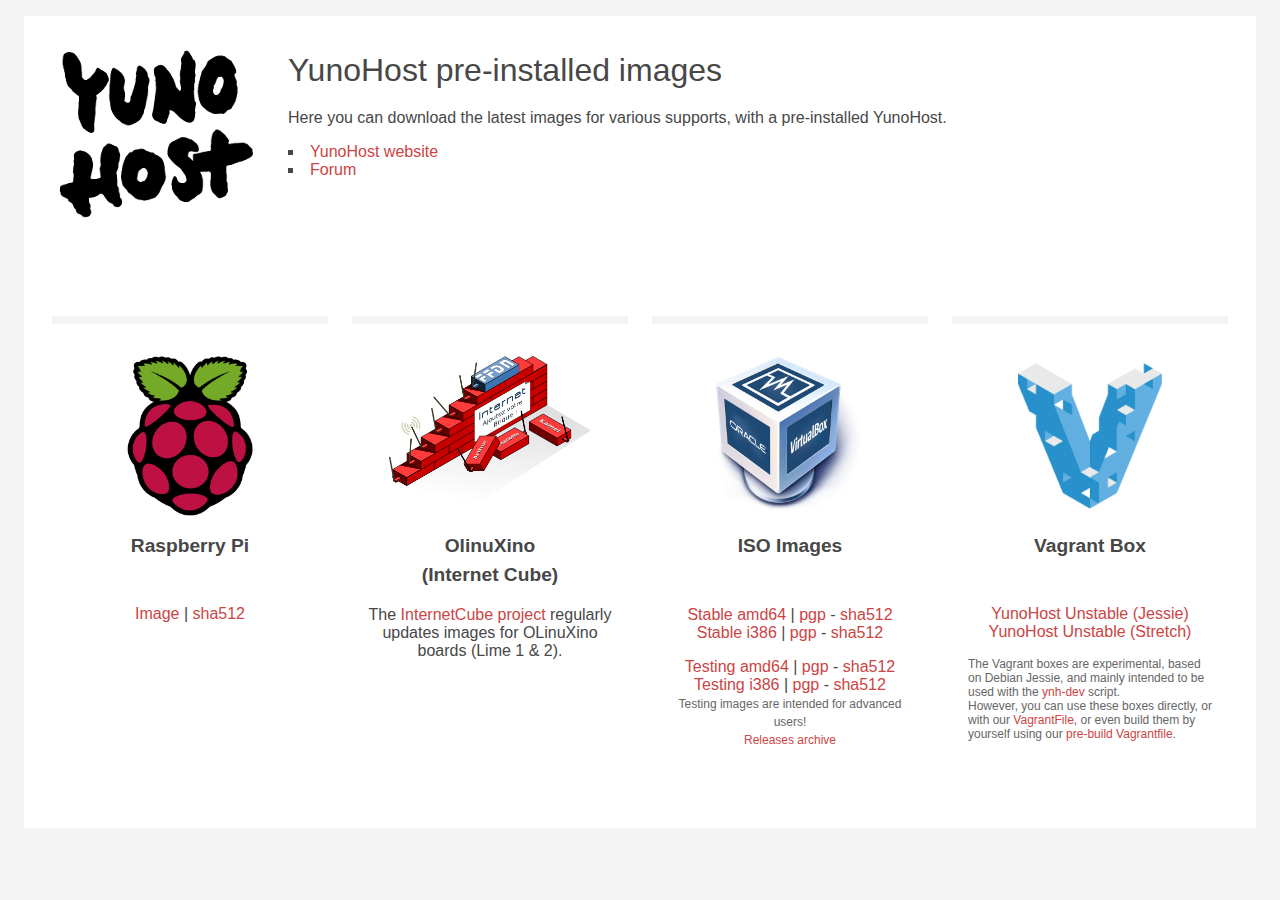
<file: index.html>
<!DOCTYPE html>
<html>
<head>
    <meta charset="utf-8">
    <title>YunoHost Images - Self-hosting for everyone</title>
    <meta name="viewport" content="width=device-width, initial-scale=1.0" />
    <link rel="shortcut icon" href="https://yunohost.org/favicon.ico" />
    <link rel="stylesheet" href="css/styles.css" />
</head>
<body>
    <div class="container">

        <header class="cf">
            <img class="logo" src="img/logo.png" alt="YunoHost Logo" />
            <h1>YunoHost pre-installed images</h1>
            <p class="intro">Here you can download the latest images for various supports, with a pre-installed YunoHost.</p>
            <ul class="links">
                <li><a href="https://yunohost.org">YunoHost website</a></li>
                <li><a href="https://forum.yunohost.org">Forum</a></li>
            </ul>
        </header>

        <div class="archs">
            <section id="raspberry-pi">
                <img alt="Raspberry Pi" src="./img/raspberrypi_logo.png" />
                <h2>Raspberry Pi</h2>
                <a href="https://build.yunohost.org/releases_archive/yunohost-jessie-201701261126-sdraspi-stable.zip">Image</a> | <a href="https://build.yunohost.org/releases_archive/yunohost-jessie-201701261126-sdraspi-stable.zip.sum">sha512</a>
            </section>
            <section id="olinuxino">
                <img alt="OlinuXino (Internet Cube)" src="./img/brique.png" />
                <h2>OlinuXino<br />(Internet Cube)</h2>
                <p>
                    The <a href="https://repo.internetcu.be/">InternetCube project</a> regularly updates images for OLinuXino boards (Lime 1 &amp; 2).
                </p>
            </section>
            <section id="iso">
                <img alt="ISO Image" src="./img/virtualbox.png" />
                <h2>ISO Images</h2>
                <p>
                    <a href="https://build.yunohost.org/releases_archive/yunohost-stretch-3.0.0-amd64-stable.iso">Stable amd64</a> | <a href="https://build.yunohost.org/releases_archive/yunohost-stretch-3.0.0-amd64-stable.iso.sig">pgp</a> - <a href="https://build.yunohost.org/releases_archive/yunohost-stretch-3.0.0-amd64-stable.iso.sum">sha512</a><br>
                    <a href="https://build.yunohost.org/releases_archive/yunohost-stretch-3.0.0-i386-stable.iso">Stable i386</a> | <a href="https://build.yunohost.org/releases_archive/yunohost-stretch-3.0.0-i386-stable.iso.sig">pgp</a> - <a href="https://build.yunohost.org/releases_archive/yunohost-stretch-3.0.0-i386-stable.iso.sum">sha512</a><br>
                </p>
                <p>
                    <a href="https://build.yunohost.org/releases_archive/yunohost-stretch-3.0.0~beta1.6-amd64-testing.iso">Testing amd64</a> | <a href="https://build.yunohost.org/releases_archive/yunohost-stretch-3.0.0~beta1.6-amd64-testing.iso.sig">pgp</a> - <a href="https://build.yunohost.org/releases_archive/yunohost-stretch-3.0.0~beta1.6-amd64-testing.iso.sum">sha512</a><br>
                    <a href="https://build.yunohost.org/releases_archive/yunohost-stretch-3.0.0~beta1.6-i386-testing.iso">Testing i386</a> | <a href="https://build.yunohost.org/releases_archive/yunohost-stretch-3.0.0~beta1.6-i386-testing.iso.sig">pgp</a> - <a href="https://build.yunohost.org/releases_archive/yunohost-stretch-3.0.0~beta1.6-i386-testing.iso.sum">sha512</a><br>
                    <span class="notes">Testing images are intended for advanced users!</span><br>
                    <span class="notes"><a href="https://build.yunohost.org/releases_archive">Releases archive</a></span>
                </p>
            </section>
            <section id="vagrant">
                <img alt="Vagrant" src="./img/vagrant.png" />
                <h2>Vagrant Box</h2>
                    <a href="https://build.yunohost.org/yunohost-jessie-unstable.box">YunoHost Unstable (Jessie)</a><br>
                    <a href="https://build.yunohost.org/yunohost-stretch-unstable.box">YunoHost Unstable (Stretch)</a>
                <p>
                </p>
                <p class="notes">
                    The Vagrant boxes are experimental, based on Debian Jessie, and mainly intended to be used with the <a href="https://github.com/yunohost/ynh-dev/">ynh-dev</a> script.
                    <br />
                    However, you can use these boxes directly, or with our <a href="https://github.com/yunohost/vagrantfile">VagrantFile</a>, or even build them by yourself using our <a href="https://github.com/YunoHost/Vagrantfile/tree/master/prebuild">pre-build Vagrantfile</a>.
                </p>
            </section>
        </div><!-- .archs -->

        <footer>
        </footer>

    </div><!-- .container -->
</body>
</html>
</file>
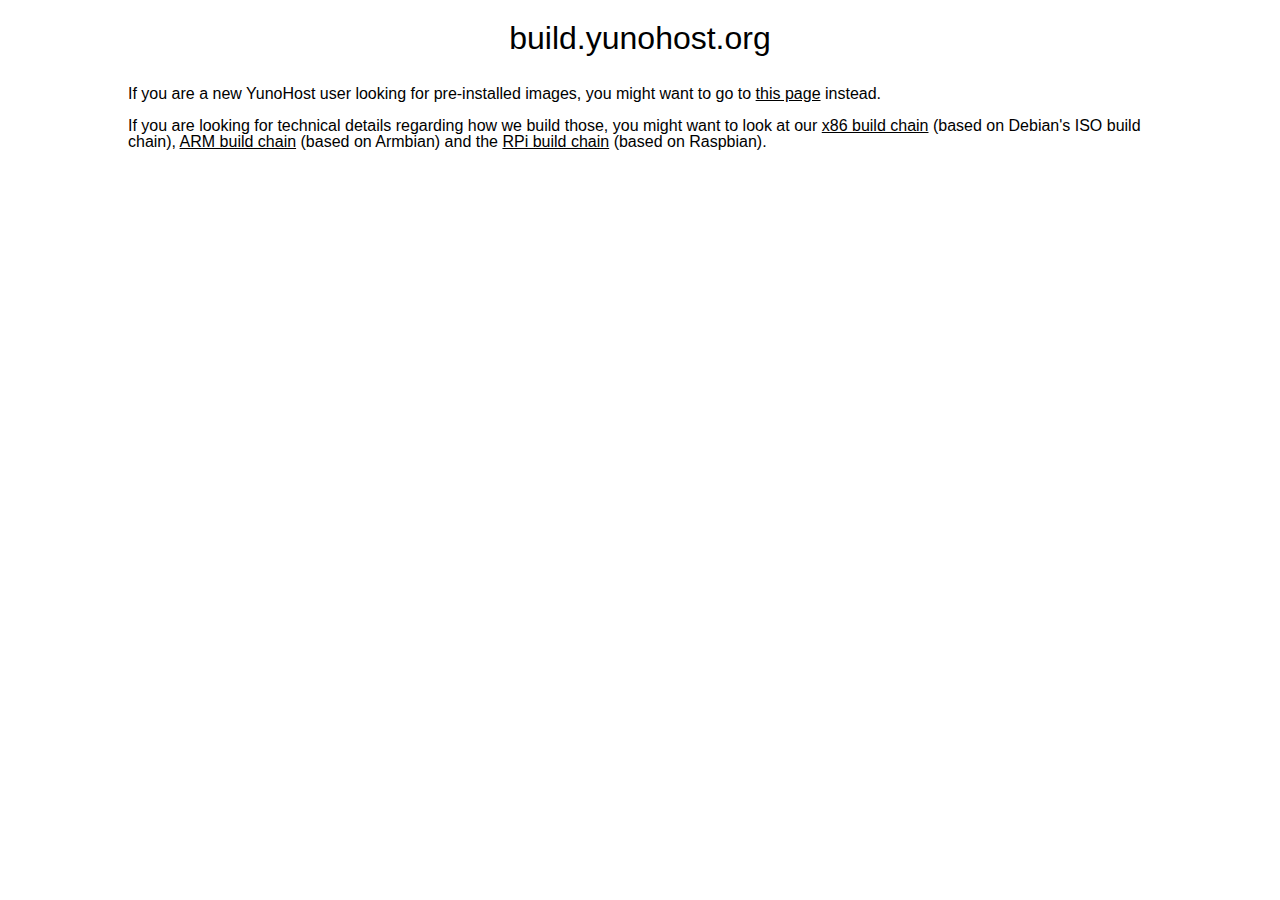
<file: fancyindex/header.html>
<!DOCTYPE html>
<html lang="en">
<head>
  <meta charset="utf-8">
  <title>YunoHost Images Repository</title>
  <meta name="viewport" content="width=device-width, initial-scale=1" />
  <link rel="stylesheet" href="/fancyindex/stylesheet.css" />
  <script>
    window.onload = function () {
      var links = document.getElementById('files').getElementsByTagName('a');
  
      for(var i = 0; i < links.length; i++) {
        if(links[i].innerHTML.match(/&gt;$/)) {
          links[i].innerHTML = links[i].href.replace(/.*\/(.*)/, '$1');
        }
      }
    }
  </script>
</head>

<body class="nojs">
  <header>
    <h1><span>build</span>.yunohost.org</h1>
  </header>
  <main>
  <p>If you are a new YunoHost user looking for pre-installed images, you might want to go to <a target="_blank" href="https://yunohost.org/en/images">this page</a> instead.</p>
  <p>If you are looking for technical details regarding how we build those, you might want to look at our <a target="_blank" href="https://github.com/yunohost/cd_build">x86 build chain</a> (based on Debian's ISO build chain), <a target="_blank" href="https://github.com/yunohost/arm-images">ARM build chain</a> (based on Armbian) and the <a target="_blank" href="https://github.com/yunohost/rpi-image">RPi build chain</a> (based on Raspbian).</p>
    <section id="files">
<h1>
</file>
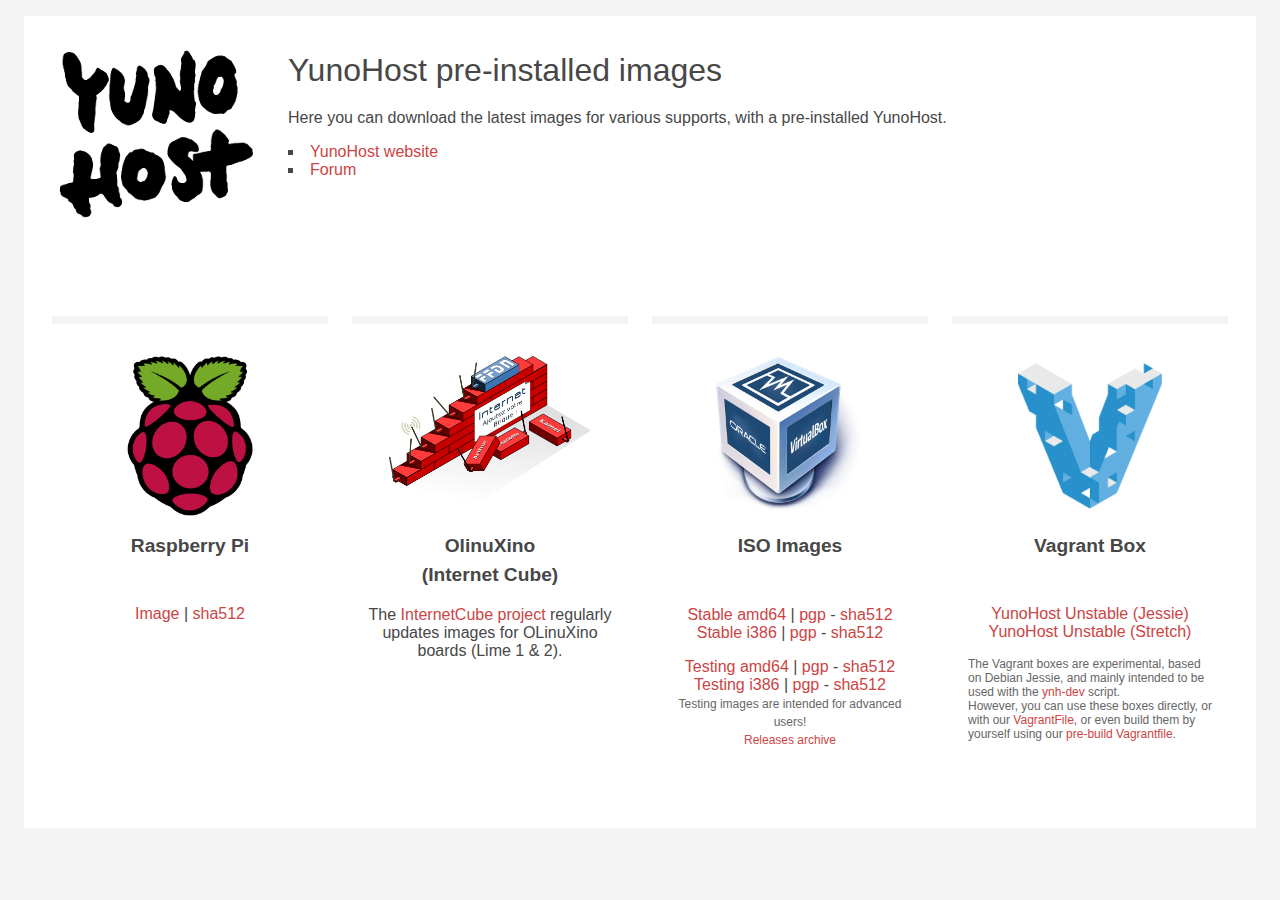
<file: fancyindex/oldstuff/index-old2.html>
<!DOCTYPE html>
<html>
<head>
    <meta charset="utf-8">
    <title>YunoHost Images - Self-hosting for everyone</title>
    <meta name="viewport" content="width=device-width, initial-scale=1.0" />
    <link rel="shortcut icon" href="https://yunohost.org/favicon.ico" />
    <link rel="stylesheet" href="css/styles.css" />
</head>
<body>
    <div class="container">

        <header class="cf">
            <img class="logo" src="img/logo.png" alt="YunoHost Logo" />
            <h1>YunoHost pre-installed images</h1>
            <p class="intro">Here you can download the latest images for various supports, with a pre-installed YunoHost.</p>
            <ul class="links">
                <li><a href="https://yunohost.org">YunoHost website</a></li>
                <li><a href="https://forum.yunohost.org">Forum</a></li>
            </ul>
        </header>

        <div class="archs">
            <section id="raspberry-pi">
                <img alt="Raspberry Pi" src="./img/raspberrypi_logo.png" />
                <h2>Raspberry Pi</h2>
                <a href="https://build.yunohost.org/yunohost-jessie-201701261126-sdraspi-stable.zip">Image</a> | <a href="https://build.yunohost.org/yunohost-jessie-201701261126-sdraspi-stable.zip.sum">sha512</a>
            </section>
            <section id="olinuxino">
                <img alt="OlinuXino (Internet Cube)" src="./img/brique.png" />
                <h2>OlinuXino<br />(Internet Cube)</h2>
                <p>
                    The <a href="https://repo.internetcu.be/">InternetCube project</a> regularly updates images for OLinuXino boards (Lime 1 &amp; 2).
                </p>
            </section>
            <section id="iso">
                <img alt="ISO Image" src="./img/virtualbox.png" />
                <h2>ISO Images</h2>
                <p>
                     		 		 		<a href="https://build.yunohost.org/yunohost-jessie-2.7.12-amd64-stable.iso">Stable amd64</a> | <a href="yunohost-jessie-2.7.12-amd64-stable.iso.sig">pgp</a> - <a href="yunohost-jessie-2.7.12-amd64-stable.iso.sum">sha512</a><br>
                     		 		 		<a href="https://build.yunohost.org/yunohost-jessie-2.7.12-i386-stable.iso">Stable i386</a> | <a href="yunohost-jessie-2.7.12-i386-stable.iso.sig">pgp</a> - <a href="yunohost-jessie-2.7.12-i386-stable.iso.sum">sha512</a><br>
                </p>
                <p>
                     		 		 		 		 		 		 		 		 		<a href="https://build.yunohost.org/yunohost-jessie-2.7.13.5-amd64-testing.iso">Testing amd64</a> | <a href="yunohost-jessie-2.7.13.5-amd64-testing.iso.sig">pgp</a> - <a href="yunohost-jessie-2.7.13.5-amd64-testing.iso.sum">sha512</a><br>
                    <a href="https://build.yunohost.org/yunohost-jessie-2.7.8-i386-testing.iso">Testing i386</a> | <a href="https://build.yunohost.org/yunohost-jessie-2.7.8-i386-testing.iso.sig">pgp</a> - <a href="https://build.yunohost.org/yunohost-jessie-2.7.8-i386-testing.iso.sum">sha512</a><br />
                    <span class="notes">Testing images are intended for advanced users!</span><br>
		    <span class="notes"><a href="https://build.yunohost.org/releases_archive">Releases archive</a></span>
                </p>
            </section>
            <section id="vagrant">
                <img alt="Vagrant" src="./img/vagrant.png" />
                <h2>Vagrant Box</h2>
                    <a href="https://build.yunohost.org/yunohost-jessie-unstable.box">YunoHost Unstable (Jessie)</a><br>
                    <a href="https://build.yunohost.org/yunohost-stretch-unstable.box">YunoHost Unstable (Stretch)</a>
                <p>
                </p>
                <p class="notes">
                    The Vagrant boxes are experimental, based on Debian Jessie, and mainly intended to be used with the <a href="https://github.com/yunohost/ynh-dev/">ynh-dev</a> script.
                    <br />
                    However, you can use these boxes directly, or with our <a href="https://github.com/yunohost/vagrantfile">VagrantFile</a>, or even build them by yourself using our <a href="https://github.com/YunoHost/Vagrantfile/tree/master/prebuild">pre-build Vagrantfile</a>.
                </p>
            </section>
        </div><!-- .archs -->

        <footer>
        </footer>

    </div><!-- .container -->
</body>
</html>
</file>
<file: css/styles.css>
/**
 * http://nicolasgallagher.com/micro-clearfix-hack/
 * For modern browsers
 * 1. The space content is one way to avoid an Opera bug when the
 *    contenteditable attribute is included anywhere else in the document.
 *    Otherwise it causes space to appear at the top and bottom of elements
 *    that are clearfixed.
 * 2. The use of `table` rather than `block` is only necessary if using
 *    `:before` to contain the top-margins of child elements.
 */
.cf:before,
.cf:after {
    content: " "; /* 1 */
    display: table; /* 2 */
}

.cf:after {
    clear: both;
}


/**
 * Box model
 * https://www.paulirish.com/2012/box-sizing-border-box-ftw/
 */
html {
  box-sizing: border-box;
}
*, *:before, *:after {
  box-sizing: inherit;
}




/**
 * GLOBAL STYLES
 */
body {
    background-size: 100%;
    background-color: #F4F4F4;
    color: #474747;
    font-family: Helvetica, sans-serif;
}

.container {
    background-color: #fff;
    margin: 1em;
    padding: 1em;
}

a, a:link, a:visited {
    color: #c44;
    text-decoration: none;
}
a:active, a:focus, a:hover {
    color: #c44;
    text-decoration: underline;
}



/**
 * HEADER
 */
header {
    padding: 1em;
    margin-bottom: 4em;
}
header .logo {
    display: block;
    margin: 0 auto 2em auto;
}
@media screen and (min-width:600px) {
    header .logo {
        float: left;
        margin: 0 2em 0 0;
    }
}

h1 {
    margin: 0 0 0.5em 0;
    font-size: 2em;
    line-height: 1.4;
    font-weight: normal;
}

header .links {
    list-style: square inside;
}


/**
 * IMAGES
 */
.archs {
    clear: both;
    display: flex;
    justify-content: center;
    flex-wrap: wrap;
    /* border-bottom: 0.5em solid #F4F4F4; */
    /* margin-bottom: 2em; */
}

.archs section {
    padding: 2em 1em;
    margin: 1em 1%;
    text-align: center;
    border-top: 0.5em solid #F4F4F4;
    width: 98%;
}
@media screen and (min-width: 640px) {
    .archs section {width: 48%;}
}
@media screen and (min-width: 980px) {
    .archs section {width: 23%;}
}

.archs section img {
    display: block;
    margin: auto;
    max-height: 160px;
}

.archs section h2 {
    font-size: 1.2em;
    line-height: 1.5;
    min-height: 3em; /* 2 lines */
}

.archs .notes {
    font-size: 0.75em;
    color: #666;
    text-align: left;
    margin: 1em 0;
}
.archs p.notes {
    margin: 1em 0;
}
</file>
<file: fancyindex/stylesheet.css>
@charset "UTF-8";

/* Style CSS pour La Brique Internet.
* Code vite-fait par alex/nah
* Licence : WTFPL version 2
*/

body {
  background-color: #fff;
  padding: 1.4em 1.4em 0.5em;
  color: #000;
  font-family: Helvetica, Arial, Sans-Serif;
  font-size: 12pt;
  line-height: 1em;
  max-width: 64em;
  margin: auto;
}

h1 {
  text-align: center;
}

em, i {
  font-style: italic;
}

h1, h2 {
  font-weight: 300;
  line-height: 1em;
  margin: 0 0 1em;
}

h2 {
  font-size: 1.75em;
  margin: 0;
  line-height: 1.25;
}

a,
a:link,
a:visited {
  text-decoration: underline;
  color: #000;
}

a:hover,
a:focus {
  color: #0000ff;
  text-decoration: none;
}

/**       Global sections       **/
section {
  padding-top: 1em;
}

section li {
  padding: 0.2em 0;
}

pre {
  text-shadow: 1px 1px #000;
  box-shadow: 3px 3px 2px #000;
  background-color: #222;
  padding: 10px;
}

pre span {
  color: #00f;
}

/* Anchor links */
section[id] {position: relative;}
section[id] .anchor-link {
  display: none;
  position: absolute;
  top: 1em; /* section padding top */
  left: -1em;
  width: 1em;
  text-decoration: none;
  font-size: 1.25em;
  line-height: 1.35;

}
section[id]:hover .anchor-link {
  display: block;
}


/**  repo.labriqueinter.net  **/

#files table {
  font-family: jurabook;
  width: 100%;
  border-collapse: collapse;
  color: #999;
  margin: 15px 0;
}

#files table tr,
#files table th,
#files table td {
  border: 0;
  text-align: left;
  font-family: sans;
}

#files table th,
#files table td {
  padding: 0.25em;
}

#files table th {
  font-weight: normal;
  border-bottom: 1px solid #999;
}

#files table a {
  color: #000;
  text-decoration: none;
  padding-left: 30px;
}

#files table a:hover {
  color: #00f;
}

footer {
  border-top: 1px solid #999;
  margin-top: 2em;
  padding-top: .5em;
  font-size: 0.9em;
}

code {
  font-family: Helvetica, Arial, Sans-Serif;
  background-color: #222;
  padding: 1px 7px;
  border: 1px solid #000;
  text-shadow: 1px 1px #000;
}

#files h1 {
  display: none;
}
</file>
<file: fancyindex/oldstuff/css/styles.css>
/**
 * http://nicolasgallagher.com/micro-clearfix-hack/
 * For modern browsers
 * 1. The space content is one way to avoid an Opera bug when the
 *    contenteditable attribute is included anywhere else in the document.
 *    Otherwise it causes space to appear at the top and bottom of elements
 *    that are clearfixed.
 * 2. The use of `table` rather than `block` is only necessary if using
 *    `:before` to contain the top-margins of child elements.
 */
.cf:before,
.cf:after {
    content: " "; /* 1 */
    display: table; /* 2 */
}

.cf:after {
    clear: both;
}


/**
 * Box model
 * https://www.paulirish.com/2012/box-sizing-border-box-ftw/
 */
html {
  box-sizing: border-box;
}
*, *:before, *:after {
  box-sizing: inherit;
}




/**
 * GLOBAL STYLES
 */
body {
    background-size: 100%;
    background-color: #F4F4F4;
    color: #474747;
    font-family: Helvetica, sans-serif;
}

.container {
    background-color: #fff;
    margin: 1em;
    padding: 1em;
}

a, a:link, a:visited {
    color: #c44;
    text-decoration: none;
}
a:active, a:focus, a:hover {
    color: #c44;
    text-decoration: underline;
}



/**
 * HEADER
 */
header {
    padding: 1em;
    margin-bottom: 4em;
}
header .logo {
    display: block;
    margin: 0 auto 2em auto;
}
@media screen and (min-width:600px) {
    header .logo {
        float: left;
        margin: 0 2em 0 0;
    }
}

h1 {
    margin: 0 0 0.5em 0;
    font-size: 2em;
    line-height: 1.4;
    font-weight: normal;
}

header .links {
    list-style: square inside;
}


/**
 * IMAGES
 */
.archs {
    clear: both;
    display: flex;
    justify-content: center;
    flex-wrap: wrap;
    /* border-bottom: 0.5em solid #F4F4F4; */
    /* margin-bottom: 2em; */
}

.archs section {
    padding: 2em 1em;
    margin: 1em 1%;
    text-align: center;
    border-top: 0.5em solid #F4F4F4;
    width: 98%;
}
@media screen and (min-width: 640px) {
    .archs section {width: 48%;}
}
@media screen and (min-width: 980px) {
    .archs section {width: 23%;}
}

.archs section img {
    display: block;
    margin: auto;
    max-height: 160px;
}

.archs section h2 {
    font-size: 1.2em;
    line-height: 1.5;
    min-height: 3em; /* 2 lines */
}

.archs .notes {
    font-size: 0.75em;
    color: #666;
    text-align: left;
    margin: 1em 0;
}
.archs p.notes {
    margin: 1em 0;
}
</file>
